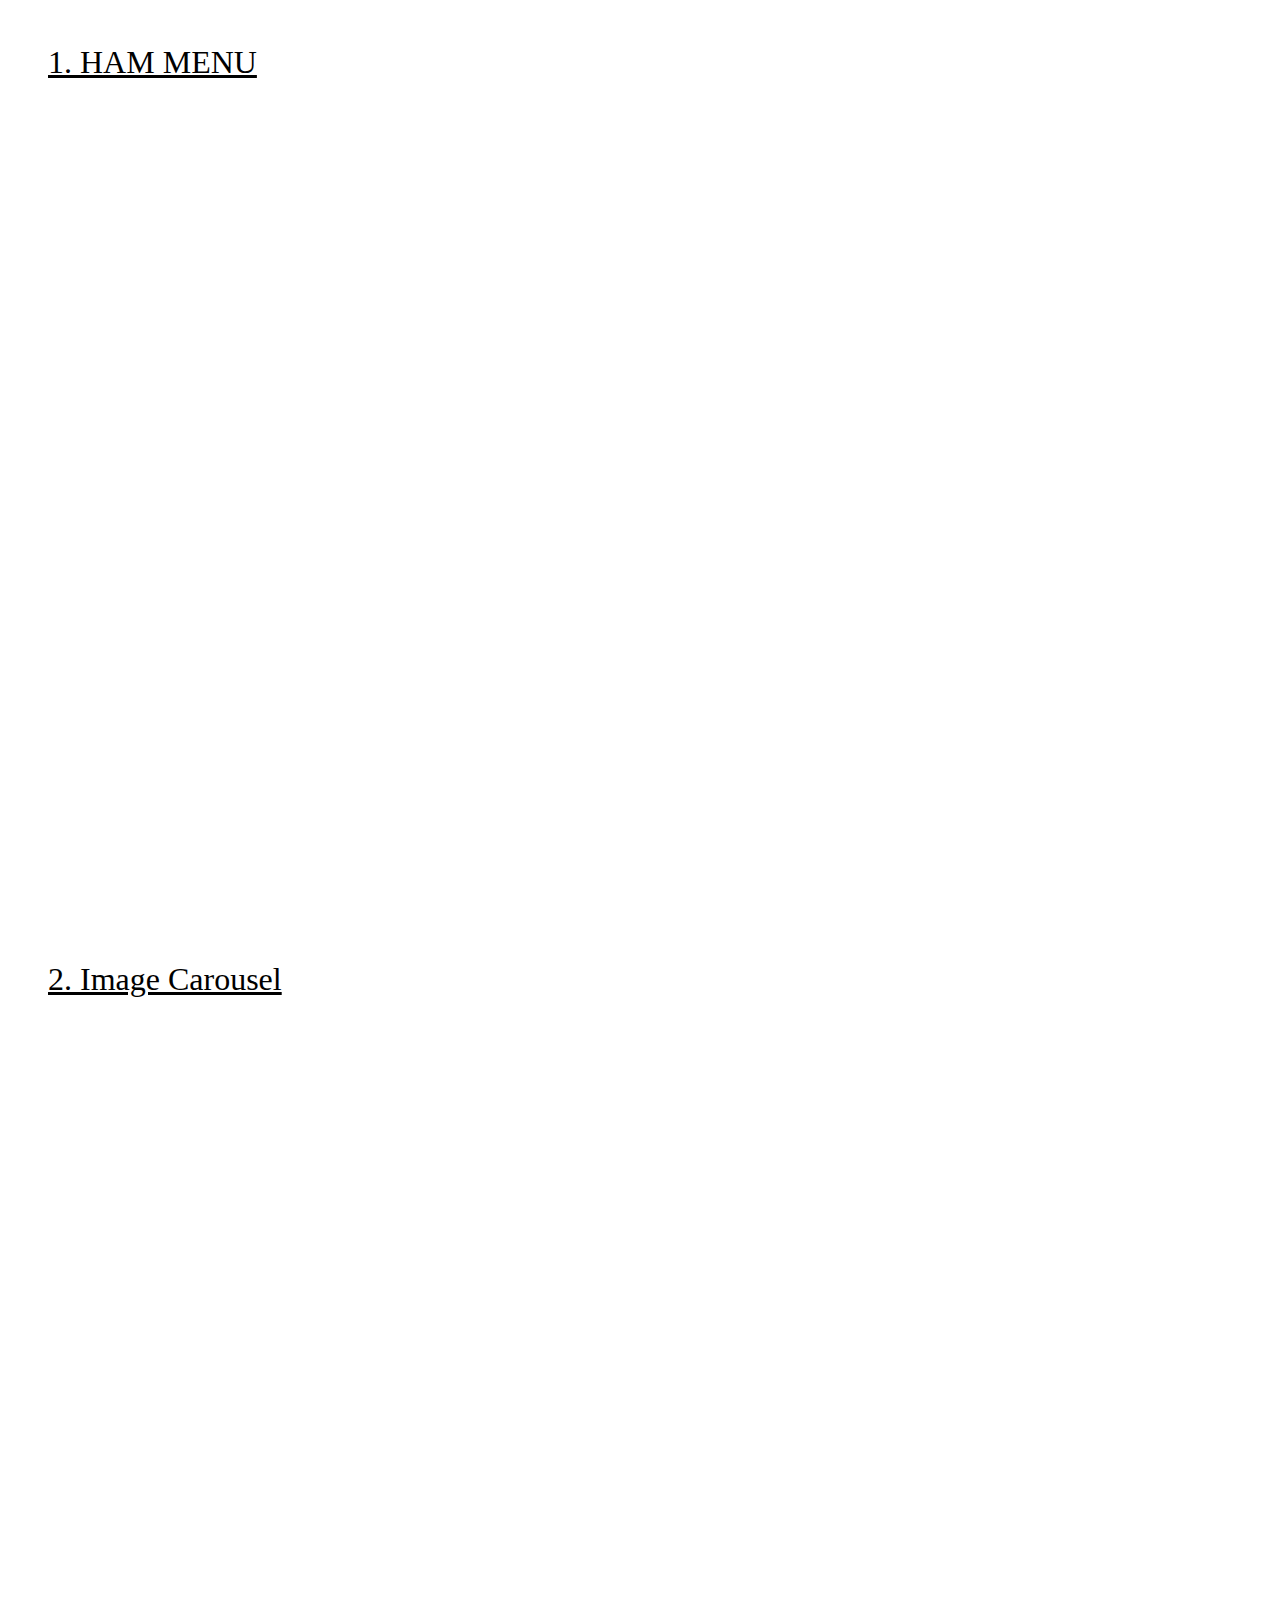
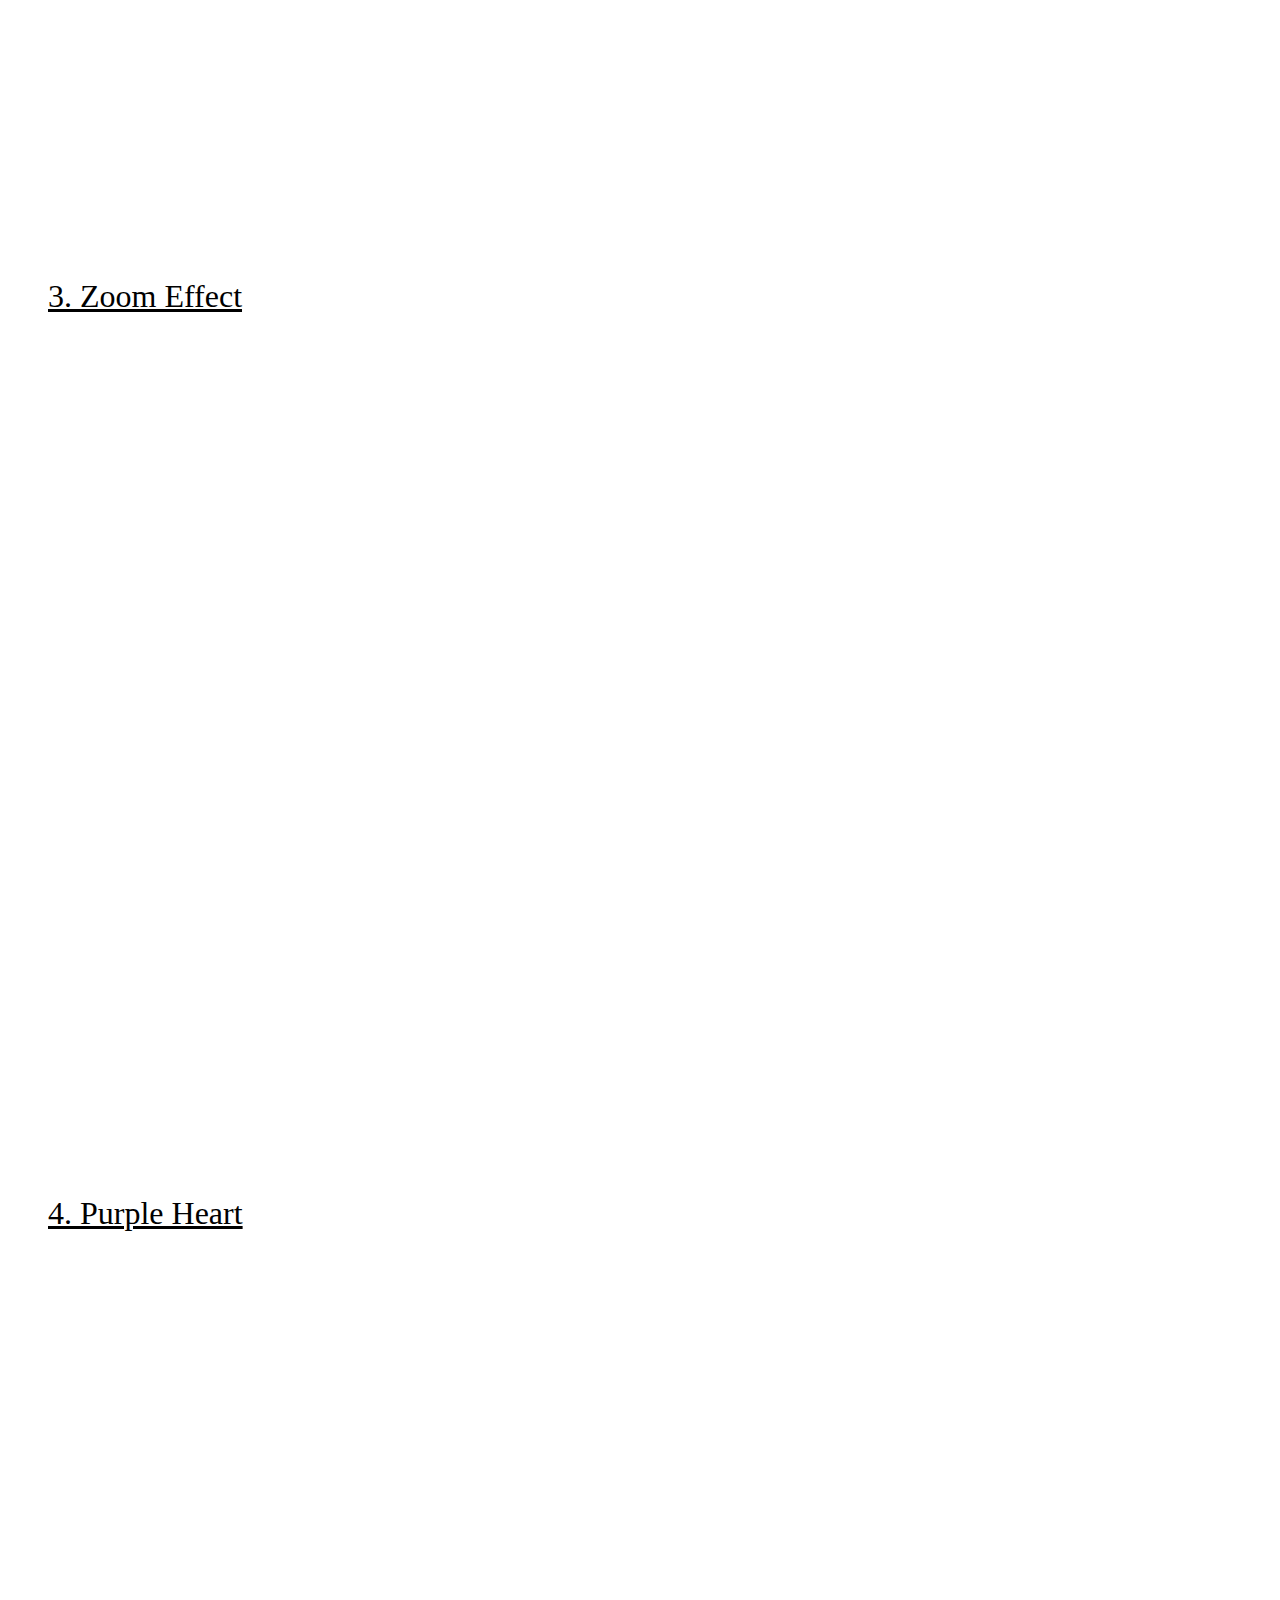
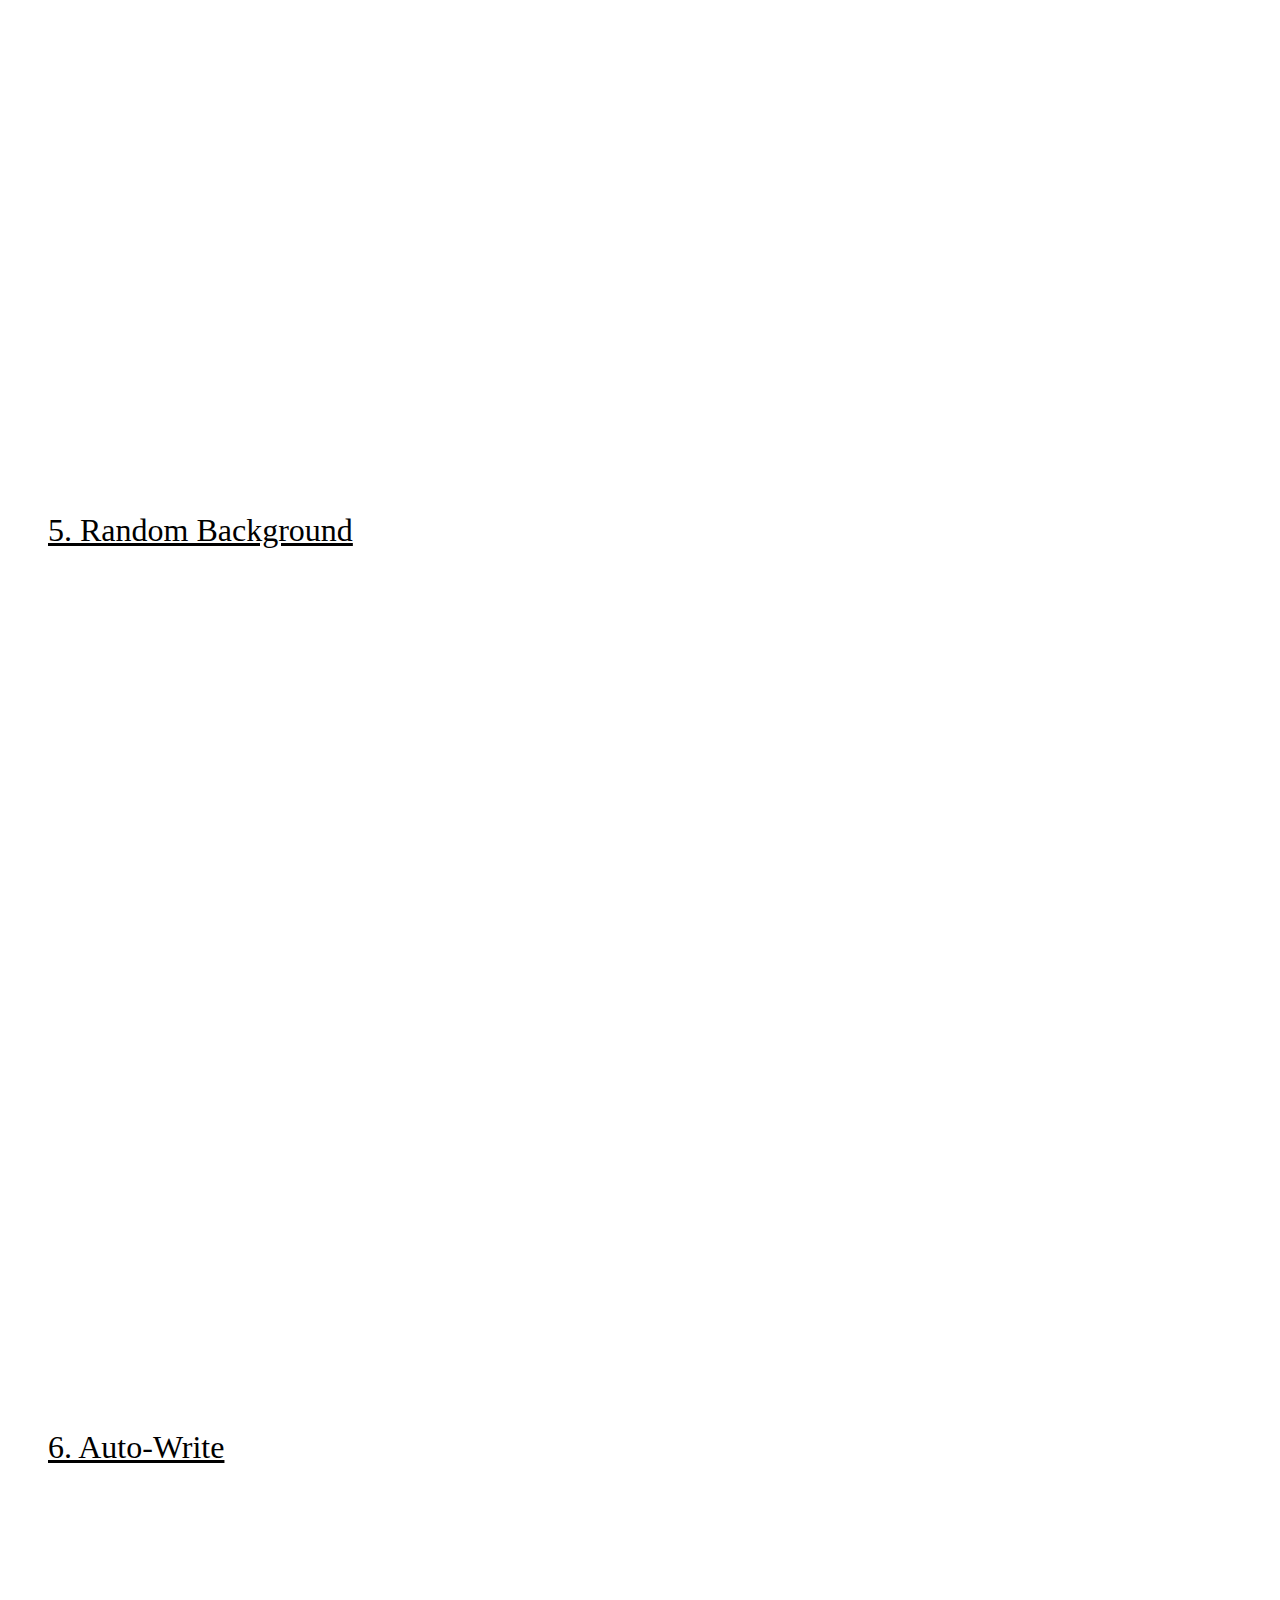
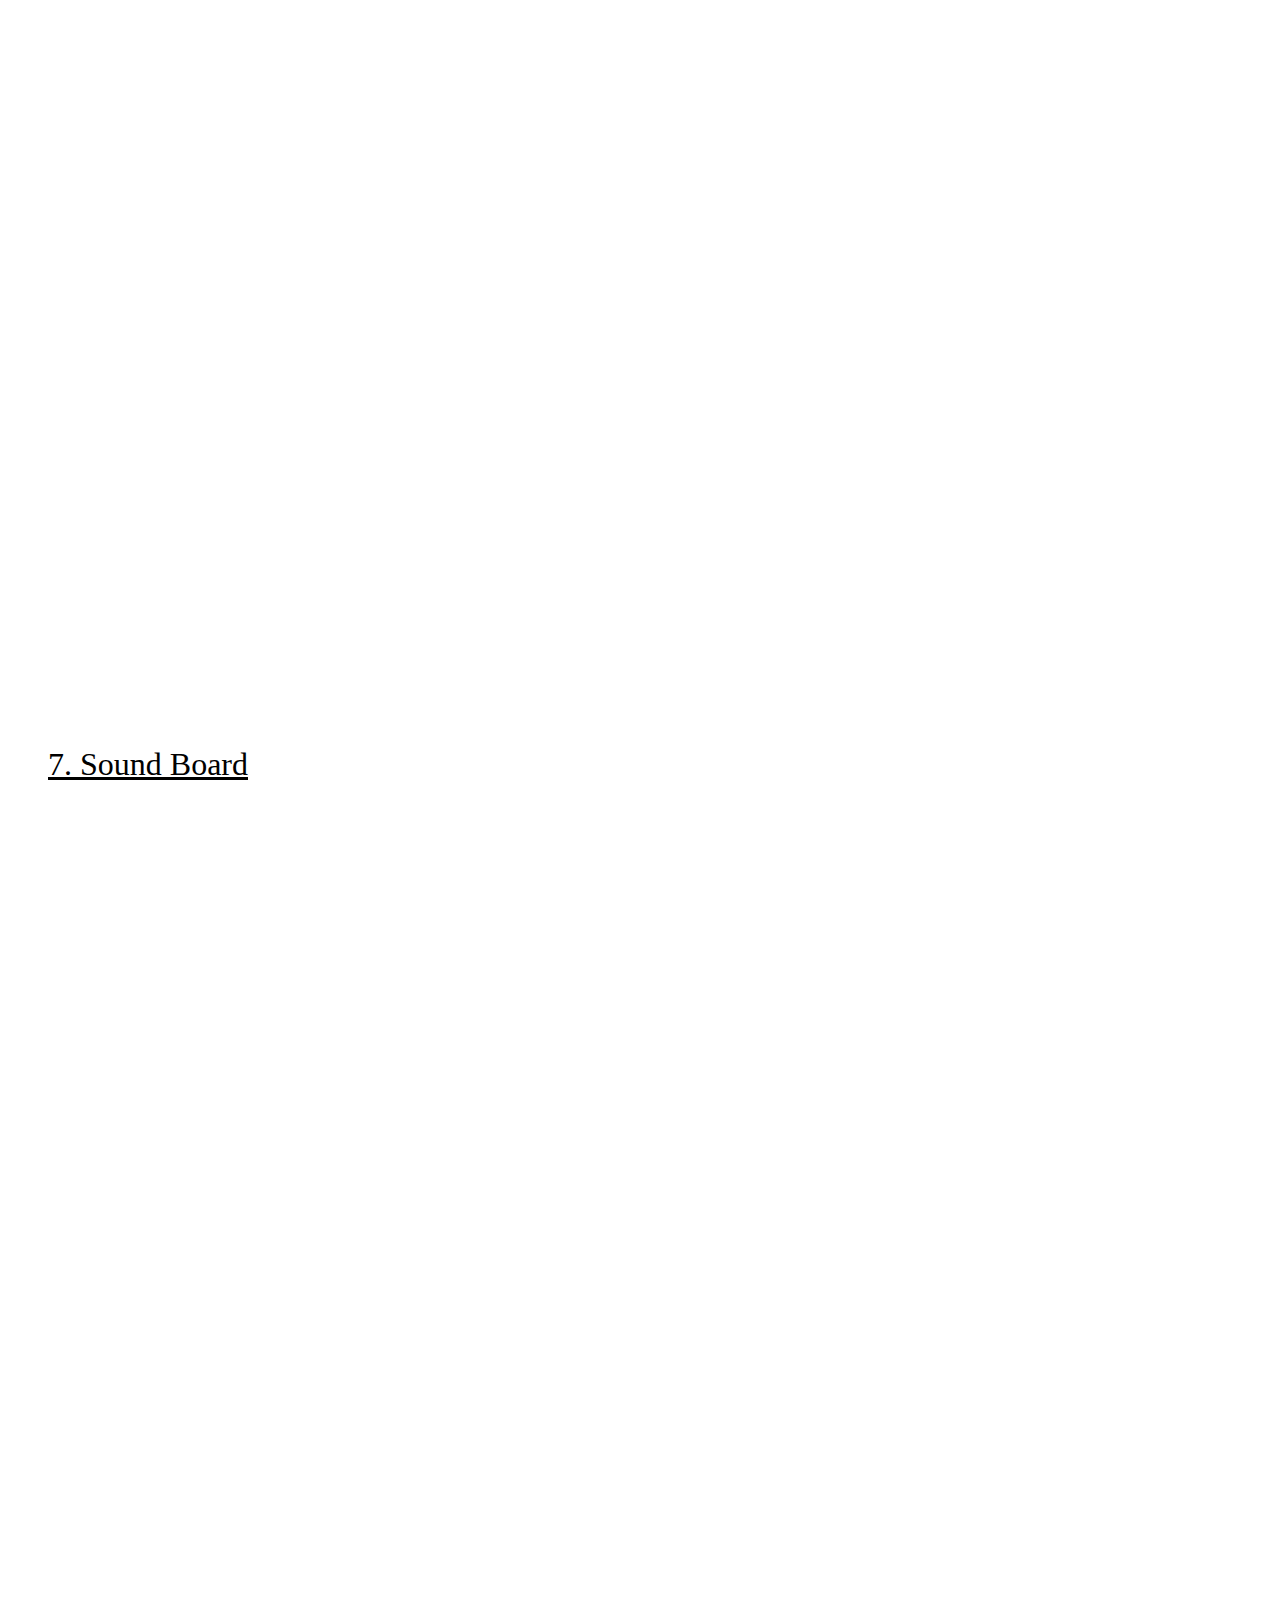
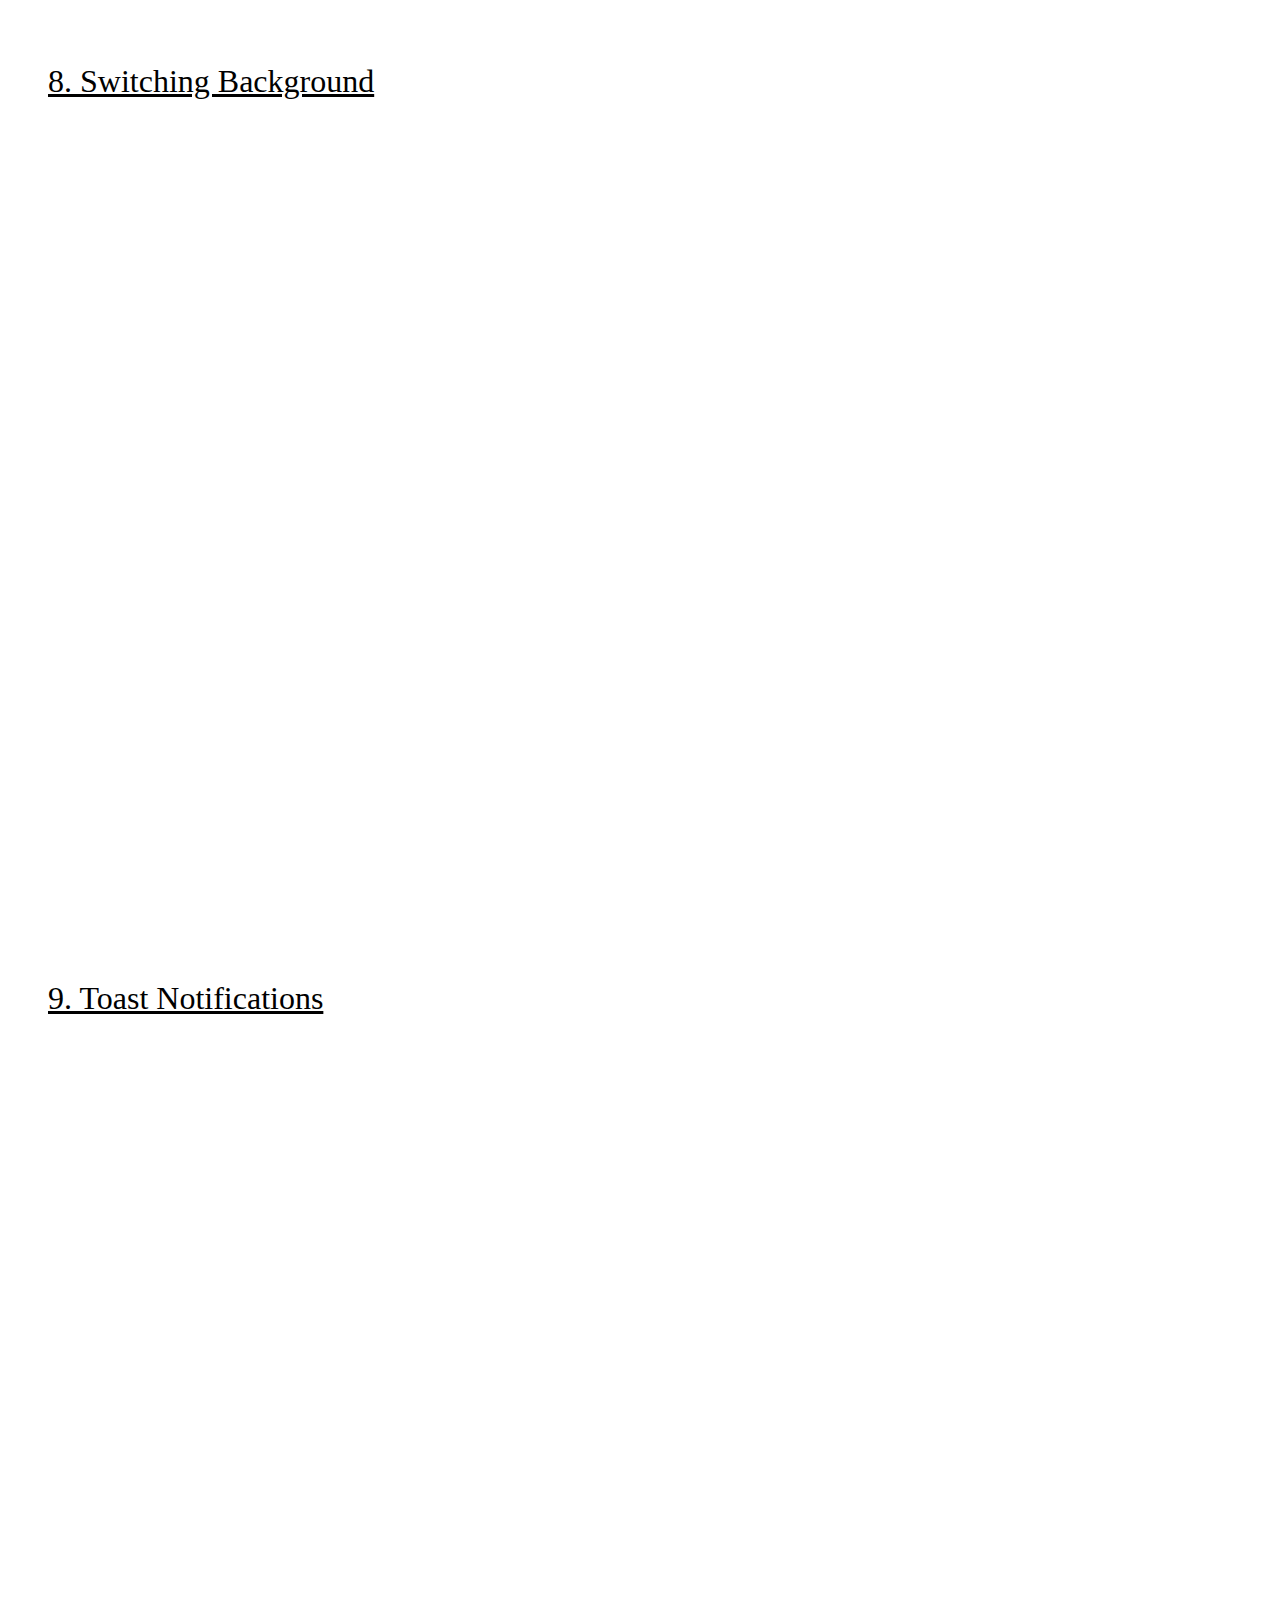
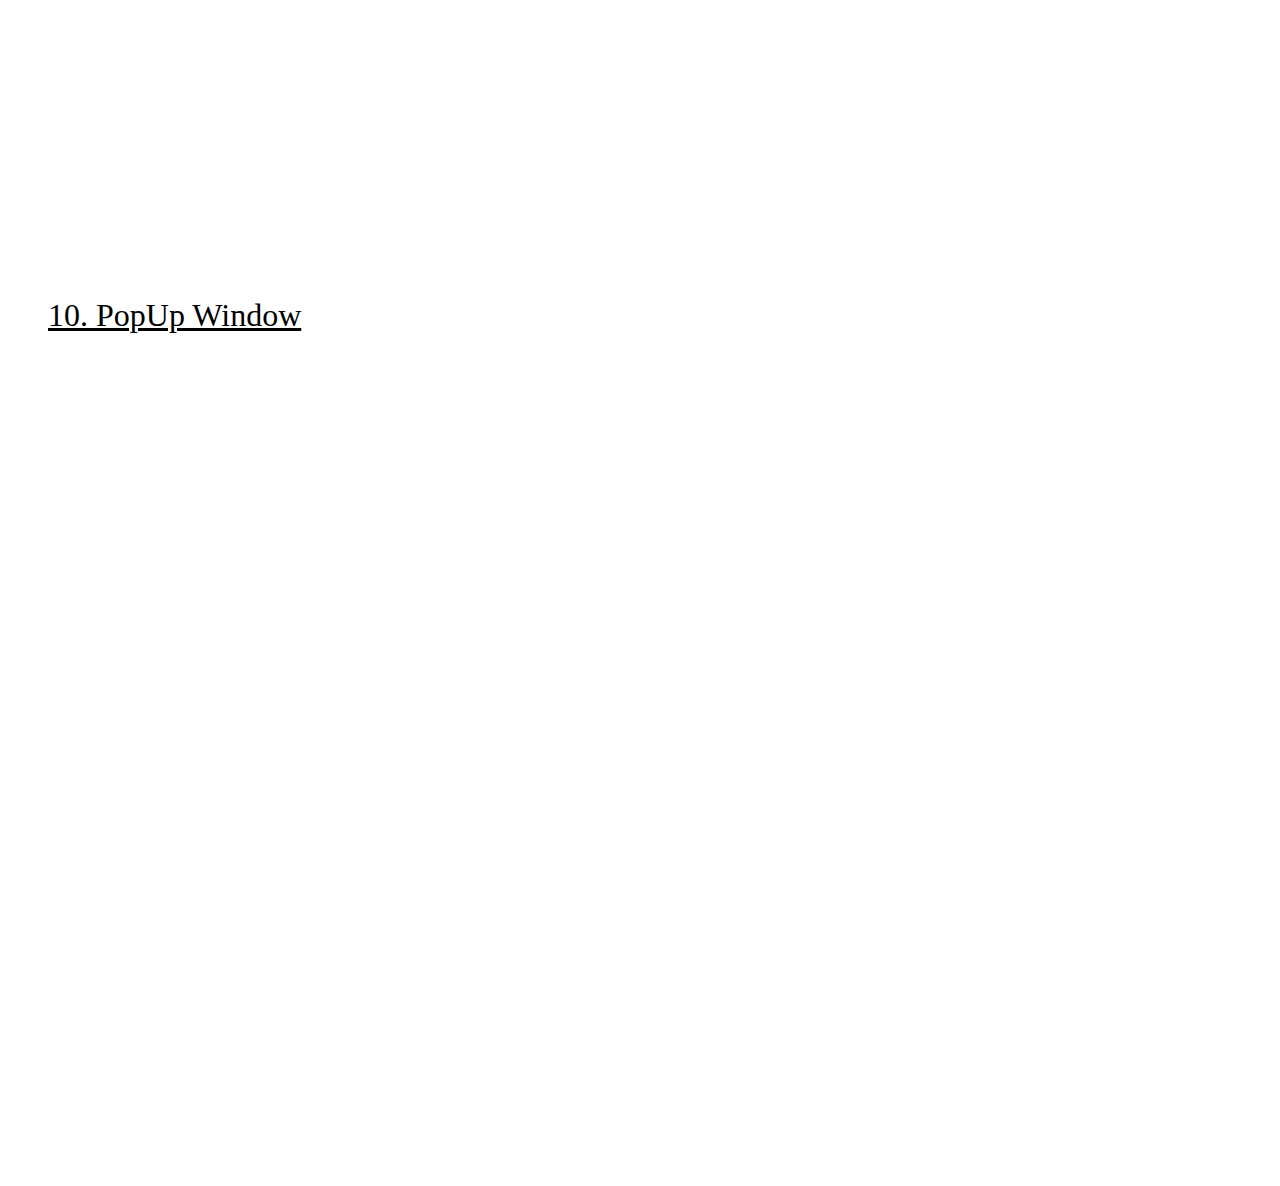
<file: index.html>
<!DOCTYPE html>
<html lang="en">
  <head>
    <meta charset="UTF-8" />
    <meta http-equiv="X-UA-Compatible" content="IE=edge" />
    <meta name="viewport" content="width=device-width, initial-scale=1.0" />
    <title>All 10 Websites</title>
    <style>
      a {
        text-decoration: none;
      }
      li {
        display: flex;
        flex-direction: column;
        /* align-items: center; */
        margin-top: 17px;
        justify-content: center;
        height: 100vh;
      }
      span {
        text-decoration: underline;
        color: black;
        font-size: 2rem;
      }
      iframe {
        margin-left: 5%;
        height: 90vh;
        width: 90%;
        border: none;
        overflow-x: hidden;
        overflow-y: hidden;
      }
    </style>
  </head>
  <body>
    <div class="container">
      <ul>
        <li>
          <a href="./ham button and hidden menu/index.html"
            ><span>1. HAM MENU</span></a
          >
          <iframe
            src="https://various-css-styles.vercel.app/ham%20button%20and%20hidden%20menu/index.html"
          ></iframe>
        </li>
        <li>
          <a href="./Image Carousel/index.html"
            ><span>2. Image Carousel</span></a
          >
          <iframe
            src="https://various-css-styles.vercel.app/Image%20Carousel/index.html"
          ></iframe>
        </li>
        <li>
          <a href="./Zoom Effect/index.html"><span>3. Zoom Effect</span></a>
          <iframe
            src="https://various-css-styles.vercel.app/Zoom%20Effect/index.html"
          ></iframe>
        </li>
        <li>
          <a href="./Purple Heart/index.html"><span>4. Purple Heart</span></a>
          <iframe
            src="https://various-css-styles.vercel.app/Purple%20Heart/index.html"
          ></iframe>
        </li>
        <li>
          <a href="./Random Bg/index.html"><span>5. Random Background</span></a>
          <iframe
            src="https://various-css-styles.vercel.app/Random%20Bg/index.html"
          ></iframe>
        </li>
        <li>
          <a href="./Auto-write-text/index.html"><span>6. Auto-Write</span></a>
          <iframe
            src="https://various-css-styles.vercel.app/Auto-write-text/index.html"
          ></iframe>
        </li>
        <li>
          <a href="./Sound Board/index.html"><span>7. Sound Board</span></a>
          <iframe
            src="https://various-css-styles.vercel.app/Sound%20Board/index.html"
          ></iframe>
        </li>
        <li>
          <a href="./Switching Bg/index.html"
            ><span>8. Switching Background</span></a
          >
          <iframe
            src="https://various-css-styles.vercel.app/Switching%20Bg/index.html"
          ></iframe>
        </li>
        <li>
          <a href="./Toast Notification/index.html"
            ><span>9. Toast Notifications</span></a
          >
          <iframe
            src="https://various-css-styles.vercel.app/Toast%20Notification/index.html"
          ></iframe>
        </li>
        <li>
          <a href="./PopUp Window/index.html"><span>10. PopUp Window</span></a>
          <iframe
            src="https://various-css-styles.vercel.app/PopUp%20Window/index.html"
          ></iframe>
        </li>
      </ul>
    </div>
  </body>
</html>
</file>
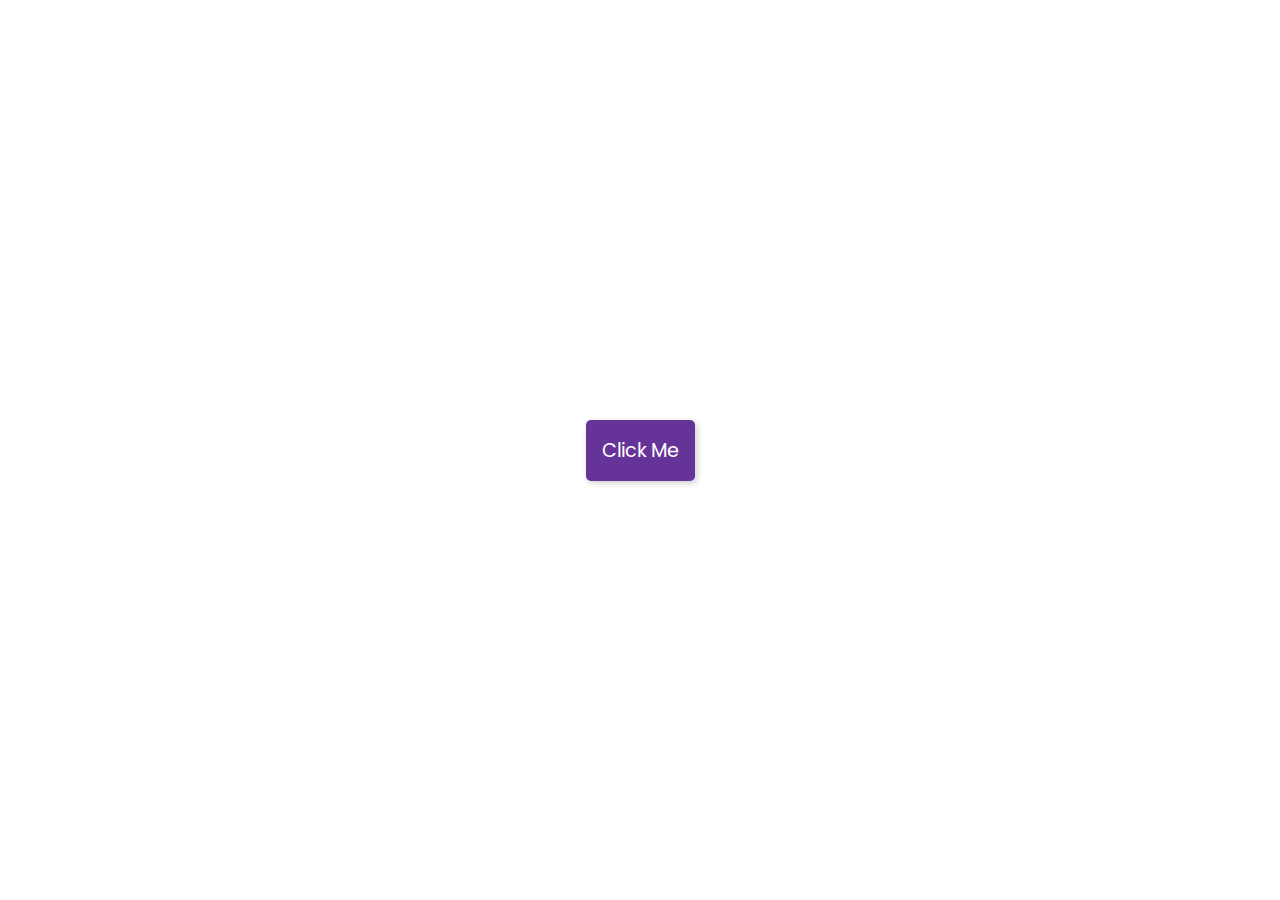
<file: Random Bg/index.html>
<!DOCTYPE html>
<html lang="en">
  <head>
    <meta charset="UTF-8" />
    <meta http-equiv="X-UA-Compatible" content="IE=edge" />
    <meta name="viewport" content="width=device-width, initial-scale=1.0" />
    <title>Random Bg color</title>
    <link rel="stylesheet" href="style.css" />
    <script src="script.js" defer></script>
  </head>
  <body>
    <button id="btn">Click Me</button>
  </body>
</html>
</file>
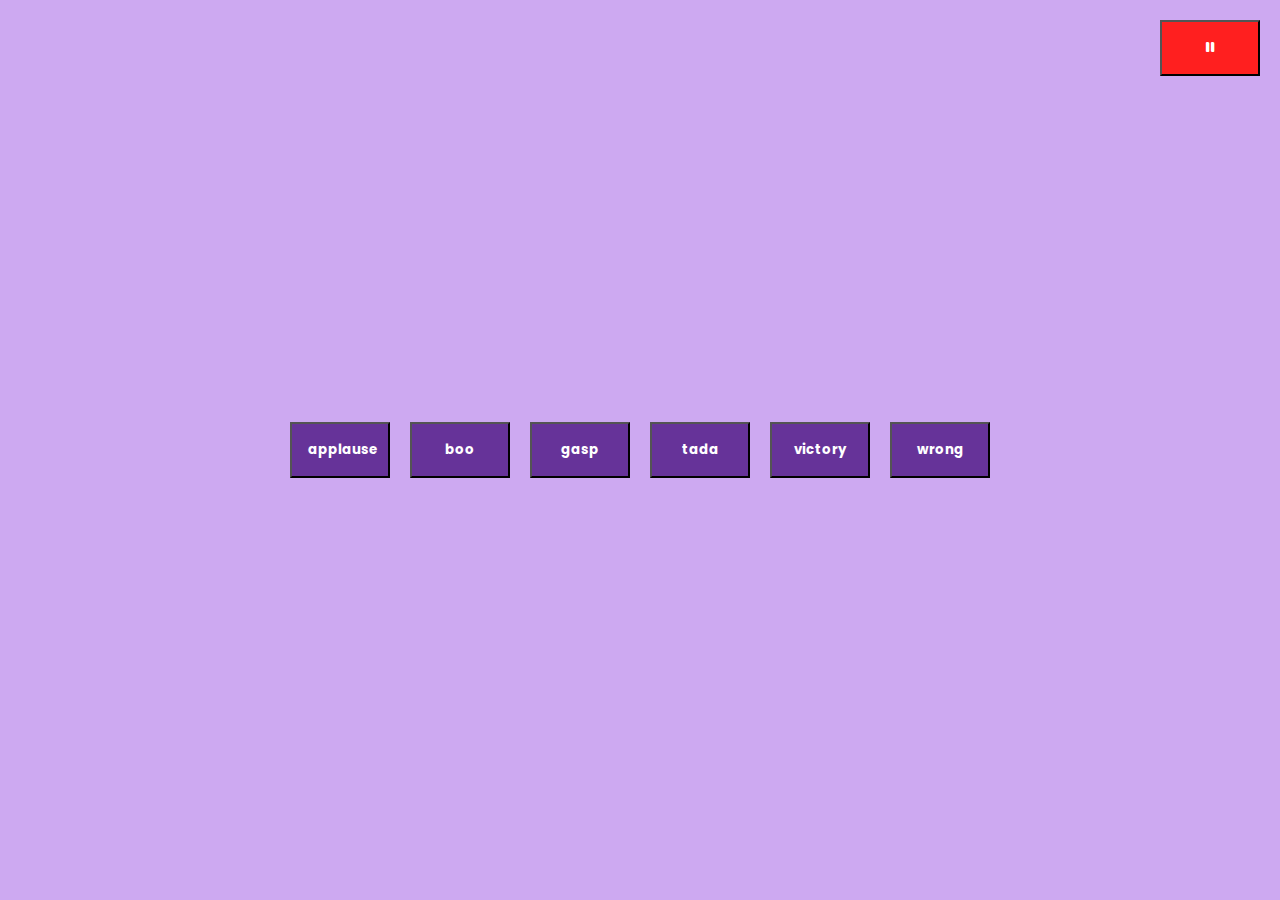
<file: Sound Board/index.html>
<!DOCTYPE html>
<html lang="en">
  <head>
    <meta charset="UTF-8" />
    <meta http-equiv="X-UA-Compatible" content="IE=edge" />
    <meta name="viewport" content="width=device-width, initial-scale=1.0" />
    <title>Sound Board</title>
    <link rel="stylesheet" href="style.css" />
    <link rel="stylesheet" href="https://cdnjs.cloudflare.com/ajax/libs/font-awesome/6.0.0/css/all.min.css">
    <script src="script.js" defer></script>
  </head>
  <body>

    <button id="pause"><i class="fa-solid fa-pause"></i></button>
    <audio id="applause" src="sounds/applause.mp3"></audio>
    <audio id="boo" src="sounds/boo.mp3"></audio>
    <audio id="gasp" src="sounds/gasp.mp3"></audio>
    <audio id="tada" src="sounds/tada.mp3"></audio>
    <audio id="victory" src="sounds/victory.mp3"></audio>
    <audio id="wrong" src="sounds/wrong.mp3"></audio>

    <div class="button-container">

    </div>
  </body>
</html>
</file>
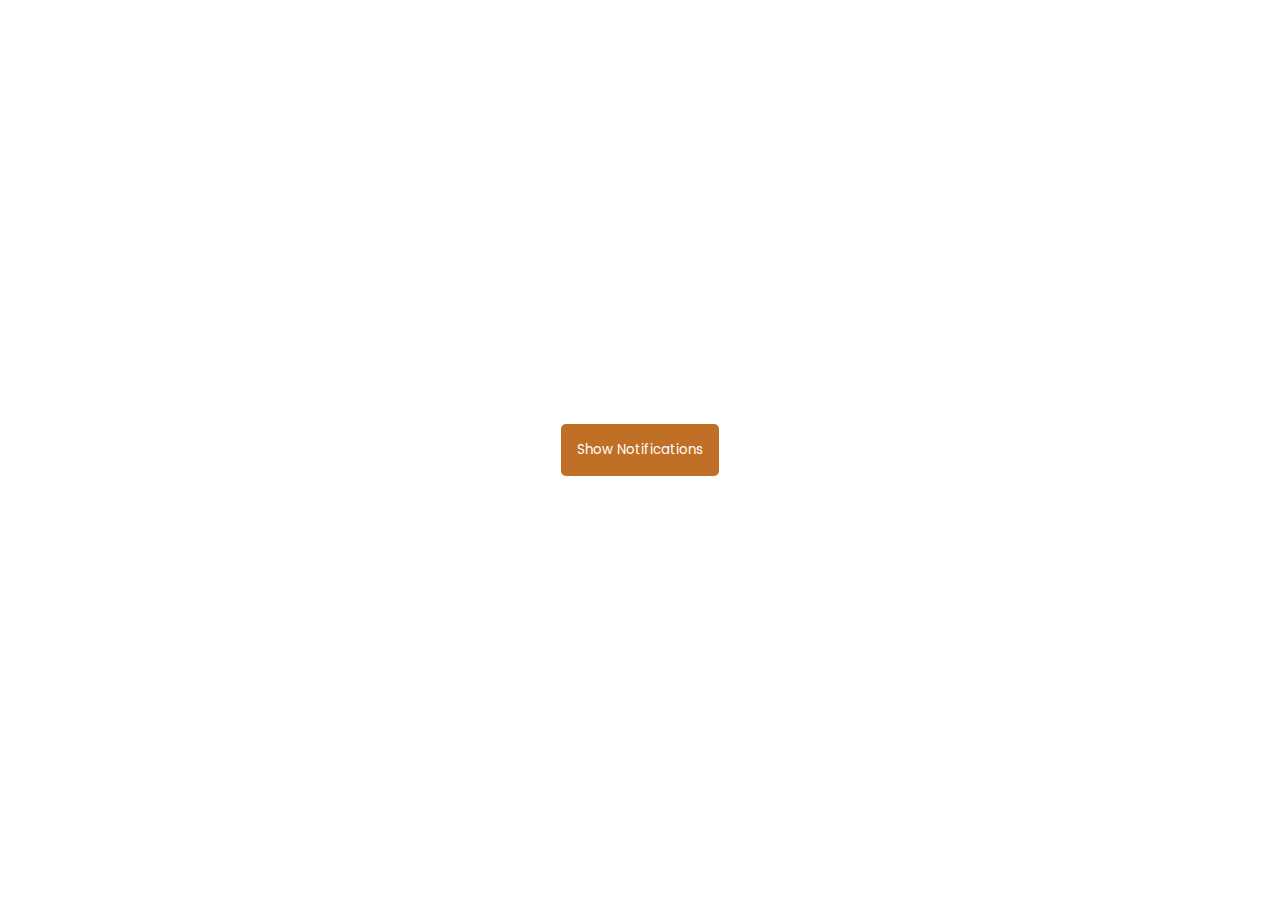
<file: Toast Notification/index.html>
<!DOCTYPE html>
<html lang="en">
<head>
    <meta charset="UTF-8">
    <meta http-equiv="X-UA-Compatible" content="IE=edge">
    <meta name="viewport" content="width=device-width, initial-scale=1.0">
    <title>Toast Notifications</title>
    <link rel="stylesheet" href="style.css">
    <script src="script.js" defer></script>
</head>
<body>

    <div id="notif-container">

    </div>
    <button id="btn">Show Notifications</button>


</body>
</html>
</file>
<file: Random Bg/style.css>
@import url('https://fonts.googleapis.com/css2?family=Poppins:ital,wght@0,100;0,200;1,100;1,200&family=Shizuru&display=swap');

*{
    box-sizing: border-box;
}
body{
    font-family: "Poppins", sans-serif;
    margin: 0;
    display: flex;
    align-items: center;
    justify-content: center;
    min-height: 100vh;
    transition: background 0.4s linear, color 0.4s linear;
}
button {
    background-color: rebeccapurple;
    color: white;
    padding: 1rem;
    font-family: inherit;
    border-radius: 5px;
    font-size: 1.2rem;
    box-shadow: 2px 2px 6px rgba(0, 0, 0, 0.2);
    border: none;
    transition: transform 0.1s linear;
}

button:focus{
    outline: none;
    
}
button:active{
    box-shadow: none;
    transform: translate(2px, 2px);
}
</file>
<file: Sound Board/style.css>
@import url('https://fonts.googleapis.com/css2?family=Poppins:ital,wght@0,100;0,200;1,100;1,200&family=Shizuru&display=swap');

*{
    box-sizing: border-box;
}
body{
    font-family: "Poppins", sans-serif;
    margin: 0;
    background-color: rgb(205, 169, 241);
    display: flex;
    align-items: center;
    justify-content: center;
    min-height: 100vh;
}
#pause{
    position: fixed;
    top: 10px;
    right: 10px;
    padding: 1rem;
    background-color: #FF1F1F;
    color: black;
    color: white;
    font-weight: bold;
    font-family: inherit;
    margin: 10px;
    width: 100px;
    transition: background 0.2s linear, color 0.2s linear;
}
.button-container{
    display: flex;
    align-items: center;
    justify-content: center;
    
}
.button-container button{
    padding: 1rem;
    background-color: rebeccapurple;
    color: white;
    font-weight: bold;
    font-family: inherit;
    margin: 10px;
    width: 100px;
}

button:focus{
    background-color: aqua;
}
</file>
<file: Toast Notification/style.css>
@import url('https://fonts.googleapis.com/css2?family=Poppins:ital,wght@0,100;0,200;1,100;1,200&family=Shizuru&display=swap');

*{
    box-sizing: border-box;
}
body{
    display: flex;
    align-items: center;
    justify-content: center;
    min-height: 100vh;
    margin: 0;
    font-family: "Poppins", sans-serif;
}

button {
    /* position: absolute; */
    font-family: inherit;
    background-color: #bf7026;
    color: white;
    padding: 1rem;
    border-radius: 5px;
    border: none;
}

#notif-container {
    position: fixed;
    bottom: 10px;
    right: 10px;
    
}


.toast{
    padding: 2rem;
    background-color: rebeccapurple;
    color: white;
    border-radius: 5px;
    font-size: 0.5rem;
    margin: 1rem;
}
</file>
